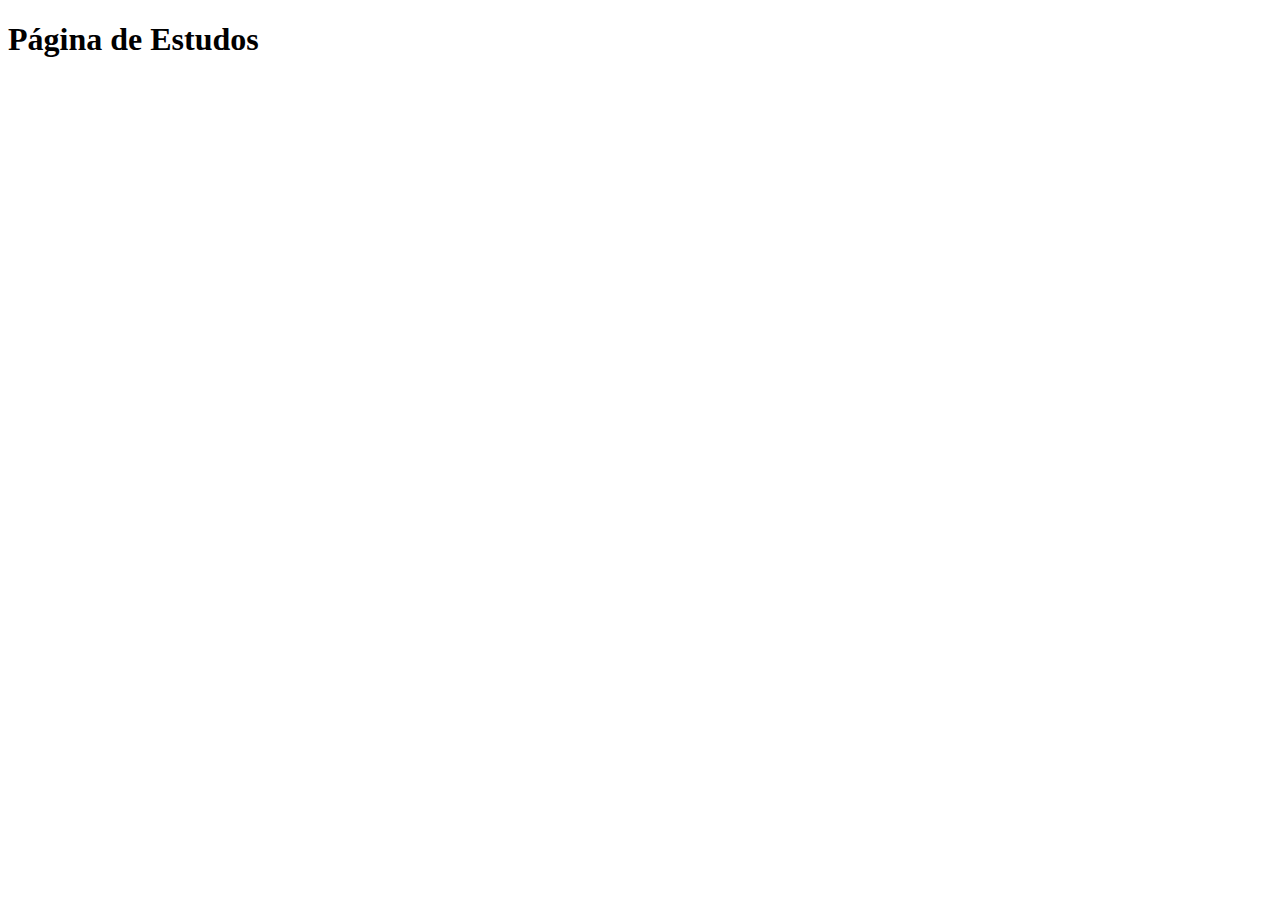
<file: index.html>
<!DOCTYPE html>
<html lang="pt-br">
<head>
    <meta charset="UTF-8">
    <meta name="viewport" content="width=device-width, initial-scale=1.0">
    <title>Formulários</title>
</head>
<body>
    <h1>Página de Estudos</h1>
</body>
</html>
</file>
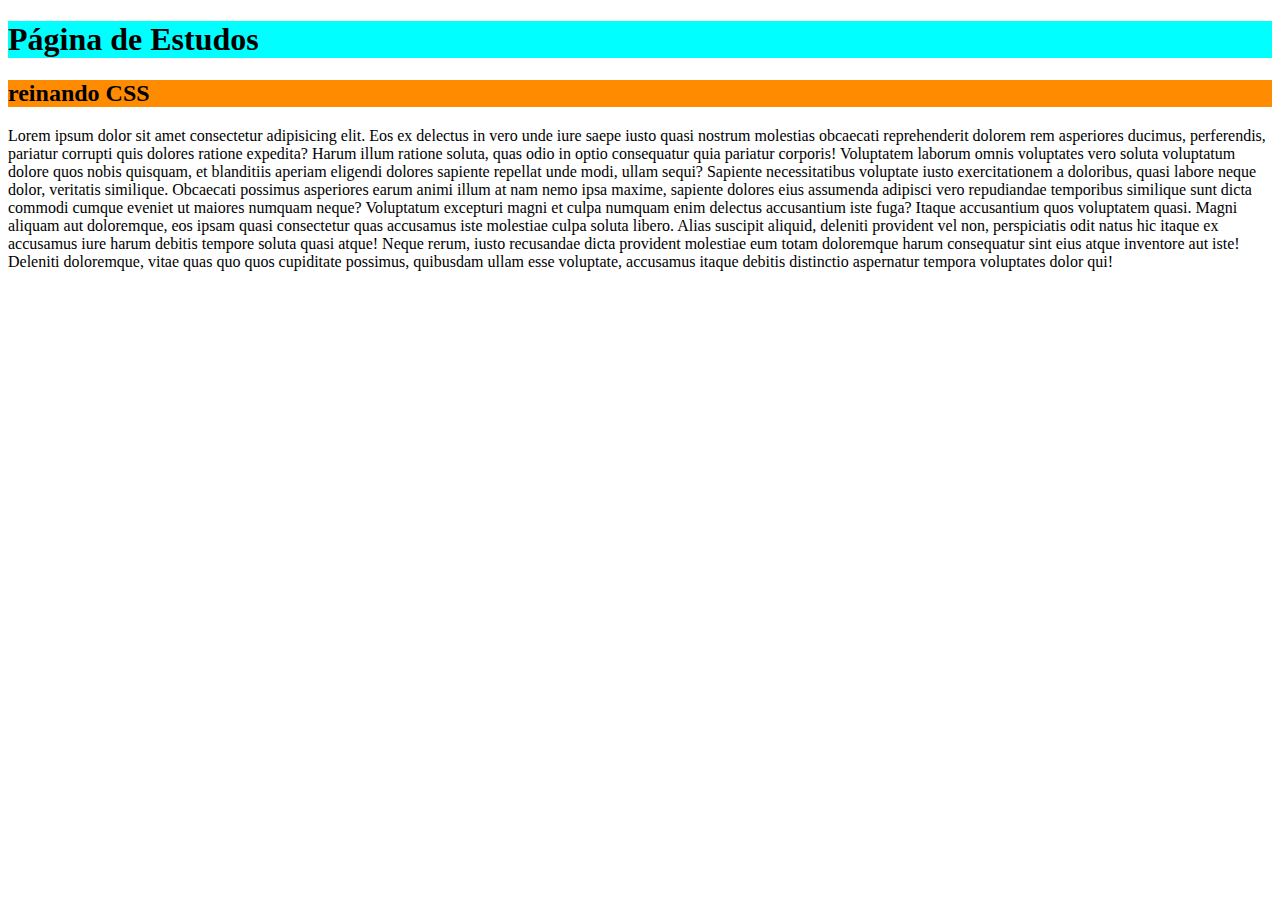
<file: exemplo_aula/index.html>
<!DOCTYPE html>
<html lang="pt-br">
<head>
    <meta charset="UTF-8">
    <meta name="viewport" content="width=device-width, initial-scale=1.0">
    <title>Pagona de estudos css</title>
    <link rel="stylesheet" href="estilo.css">
</head>
<body>
    <h1>Página de Estudos</h1>
    <h2>reinando CSS</h2>
    <p>Lorem ipsum dolor sit amet consectetur adipisicing elit. 
        Eos ex delectus in vero unde iure saepe iusto quasi nostrum 
        molestias obcaecati reprehenderit dolorem rem asperiores ducimus, 
        perferendis, pariatur corrupti quis dolores ratione expedita? Harum 
        illum ratione soluta, quas odio in optio consequatur quia pariatur corporis! 
        Voluptatem laborum omnis voluptates vero soluta voluptatum dolore quos nobis 
        quisquam, et blanditiis aperiam eligendi dolores sapiente repellat unde modi, 
        ullam sequi? Sapiente necessitatibus voluptate iusto exercitationem a doloribus, 
        quasi labore neque dolor, veritatis similique. Obcaecati possimus asperiores earum
         animi illum at nam nemo ipsa maxime, sapiente dolores eius assumenda adipisci vero 
         repudiandae temporibus similique sunt dicta commodi cumque eveniet ut maiores 
         numquam neque? Voluptatum excepturi magni et culpa numquam enim delectus 
         accusantium iste fuga? Itaque accusantium quos voluptatem quasi. Magni 
         aliquam aut doloremque, eos ipsam quasi consectetur quas accusamus iste 
         molestiae culpa soluta libero. Alias suscipit aliquid, deleniti provident 
         vel non, perspiciatis odit natus hic itaque ex accusamus iure harum debitis 
         tempore soluta quasi atque! Neque rerum, iusto recusandae dicta provident 
         molestiae eum totam doloremque harum consequatur sint eius atque inventore
          aut iste! Deleniti doloremque, vitae quas quo quos cupiditate possimus, 
          quibusdam ullam esse voluptate, accusamus itaque debitis distinctio aspernatur 
          tempora voluptates dolor qui!</p>
</body>
</html>
</file>
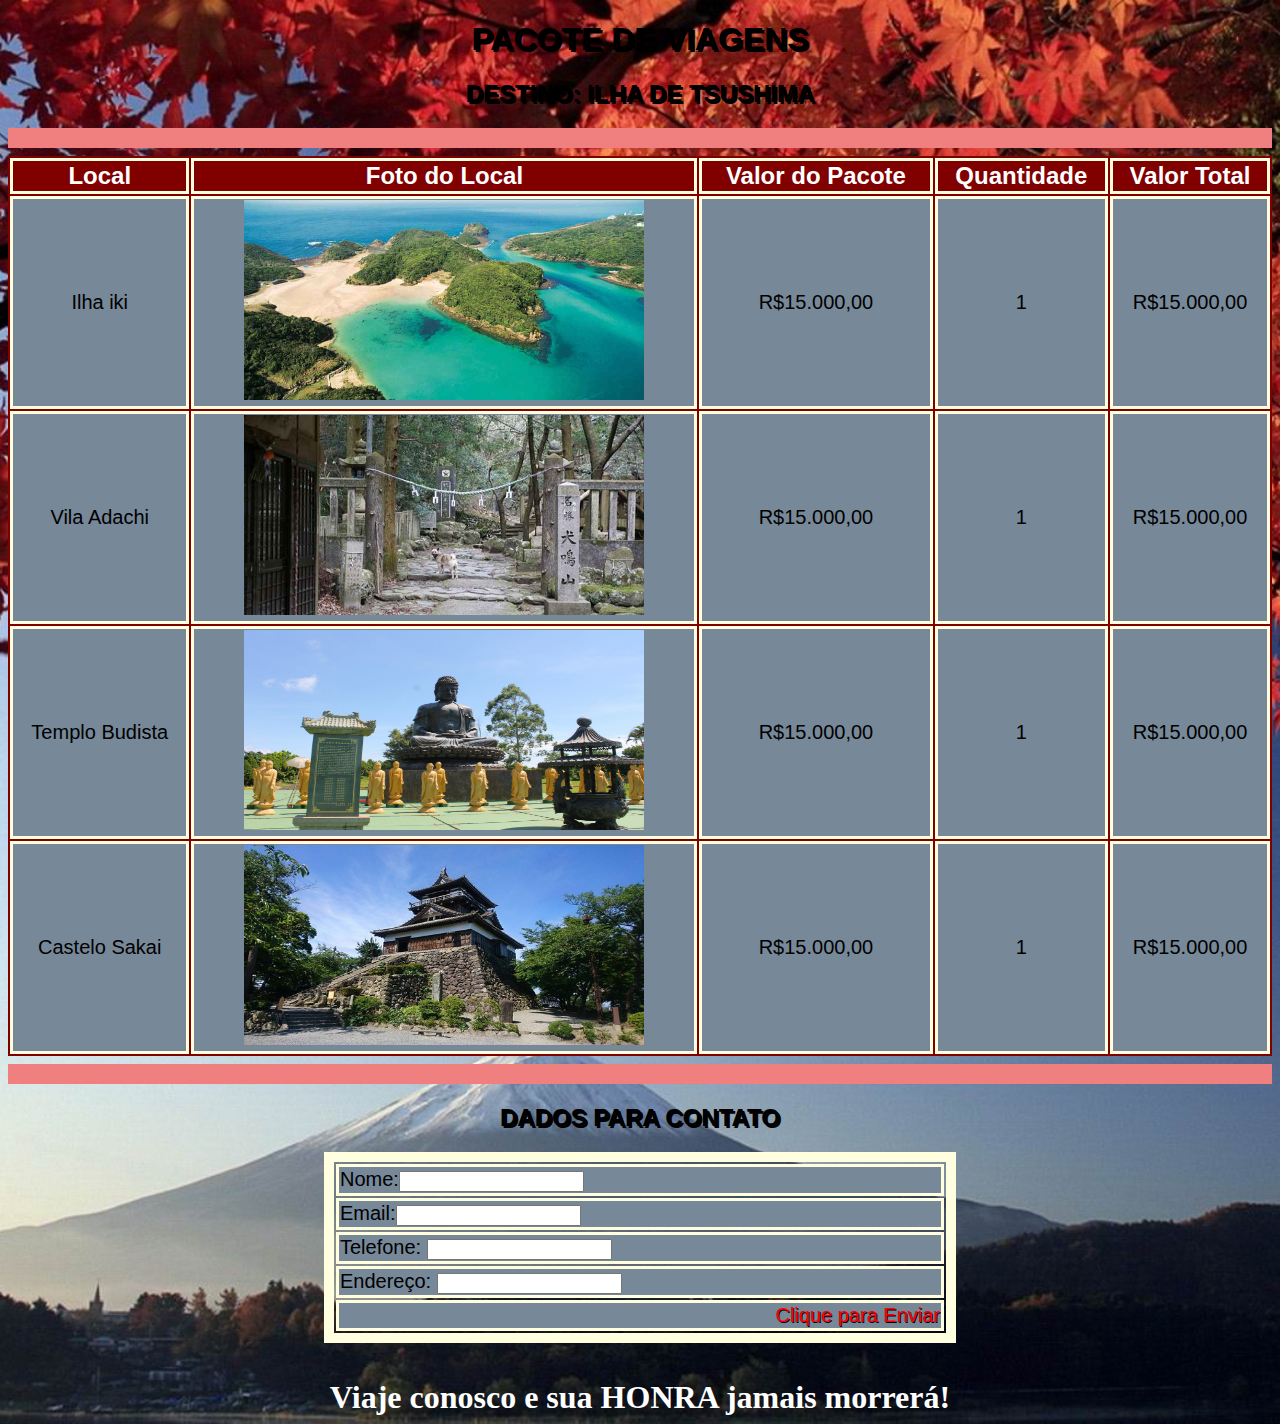
<file: pacote_de_viagens/index.html>
<!DOCTYPE html>
<html lang="pt-br">
<head>
    <meta charset="UTF-8">
    <meta name="viewport" content="width=device-width, initial-scale=1.0">
    <title>Pacote de Viagens - Tsushima</title>
    <link rel="stylesheet" href="css/estilo.css">
</head>
<body>
    <h1>PACOTE DE VIAGENS</h1>
    <h2>DESTINO: ILHA DE TSUSHIMA</h2>
    <hr>
    <table width=100% id="tabela">
        <th>Local</th>
        <th>Foto do Local</th>
        <th>Valor do Pacote</th>
        <th>Quantidade</th>
        <th>Valor Total</th>
        <tr>
            <td>Ilha iki</td>
            <td><img src="imagens/img01.jpg"></td>
            <td>R$15.000,00</td>
            <td>1</td>
            <td>R$15.000,00</td>
        </tr>
        <tr>
            <td>Vila Adachi</td>
            <td><img src="imagens/img02.jpg"></td>
            <td>R$15.000,00</td>
            <td>1</td>
            <td>R$15.000,00</td>
        </tr>
        <tr>
            <td>Templo Budista</td>
            <td><img src="imagens/img03.jpg"></td>
            <td>R$15.000,00</td>
            <td>1</td>
            <td>R$15.000,00</td>
        </tr>
        <tr>
            <td>Castelo Sakai</td>
            <td><img src="imagens/img04.jpg"></td>
            <td>R$15.000,00</td>
            <td>1</td>
            <td>R$15.000,00</td>
        </tr>

    </table>
    <hr>
    <h2>DADOS PARA CONTATO</h2>
    <table id="contato">
        <tr>
            <td>Nome:<input type="text"></td>
        </tr>

        <tr>
            <td>Email:<input type="email" name="email"></td>
        </tr>

        <tr>
            <td>Telefone: <input type="tel" name="tel"></td>
        </tr>

        <tr>
            <td>Endereço: <input type="text" name="end" ></td>
        </tr>
        <tr>
            <td id="botao">Clique para Enviar</td>
        </tr>
    </table>
    <br><br>

    <footer>Viaje conosco e sua HONRA jamais morrerá!</footer>


</body>
</html>
</file>
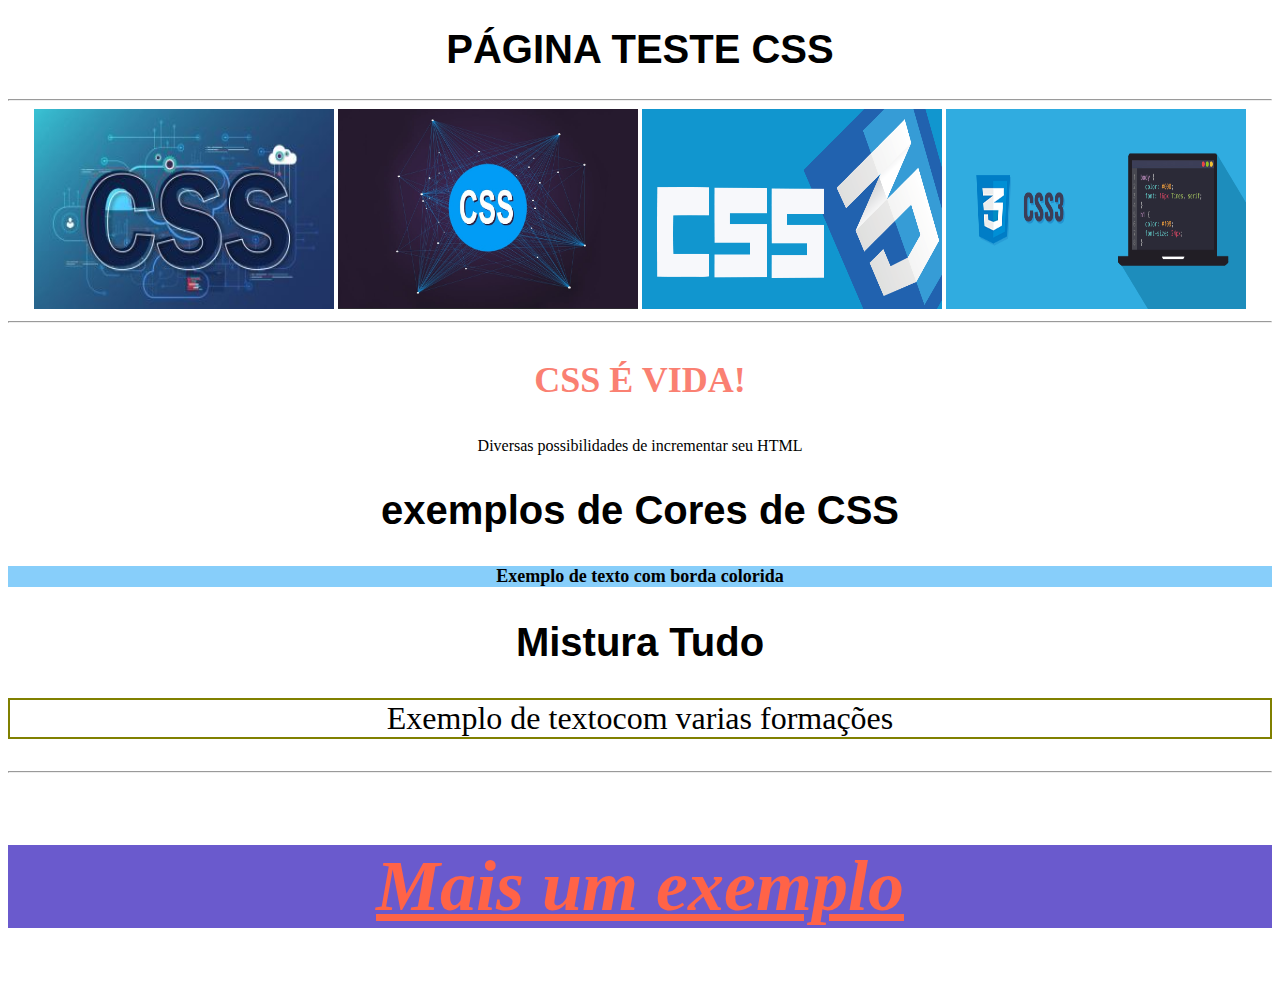
<file: css2.html>
<!DOCTYPE html>
<html lang="pt-br">
<head>
    <meta charset="UTF-8">
    <meta name="viewport" content="width=device-width, initial-scale=1.0">
    <title>Página css Teste</title>
    <!-- chamo qual arquivo do css -->
    <link rel="stylesheet" href="css/estilo.css">
</head>
<body>
    <h1>PÁGINA TESTE CSS</h1>
    <hr>
    <nav>
        <!-- as imagens -->
        <img src="imagens/css01.jpg">
        <img src="imagens/css02.jpg">
        <img src="imagens/css03.png">
        <img src="imagens/css04.png">
    </nav>
    <hr>
    <!-- todas as escritas que a gente vai personalizar depois -->
    <p id="css">CSS É VIDA!</p>
    <p>Diversas possibilidades de incrementar seu HTML</p>
    <h2> exemplos de Cores de CSS</h2>
    <p id="fundo">Exemplo de texto com borda colorida</p>
    <h2>Mistura Tudo</h3>
    <p id="mistura1">Exemplo de textocom varias formações</p>
    <hr>
    <p id="mistura2">Mais um exemplo</p>
</body>
</html>
</file>
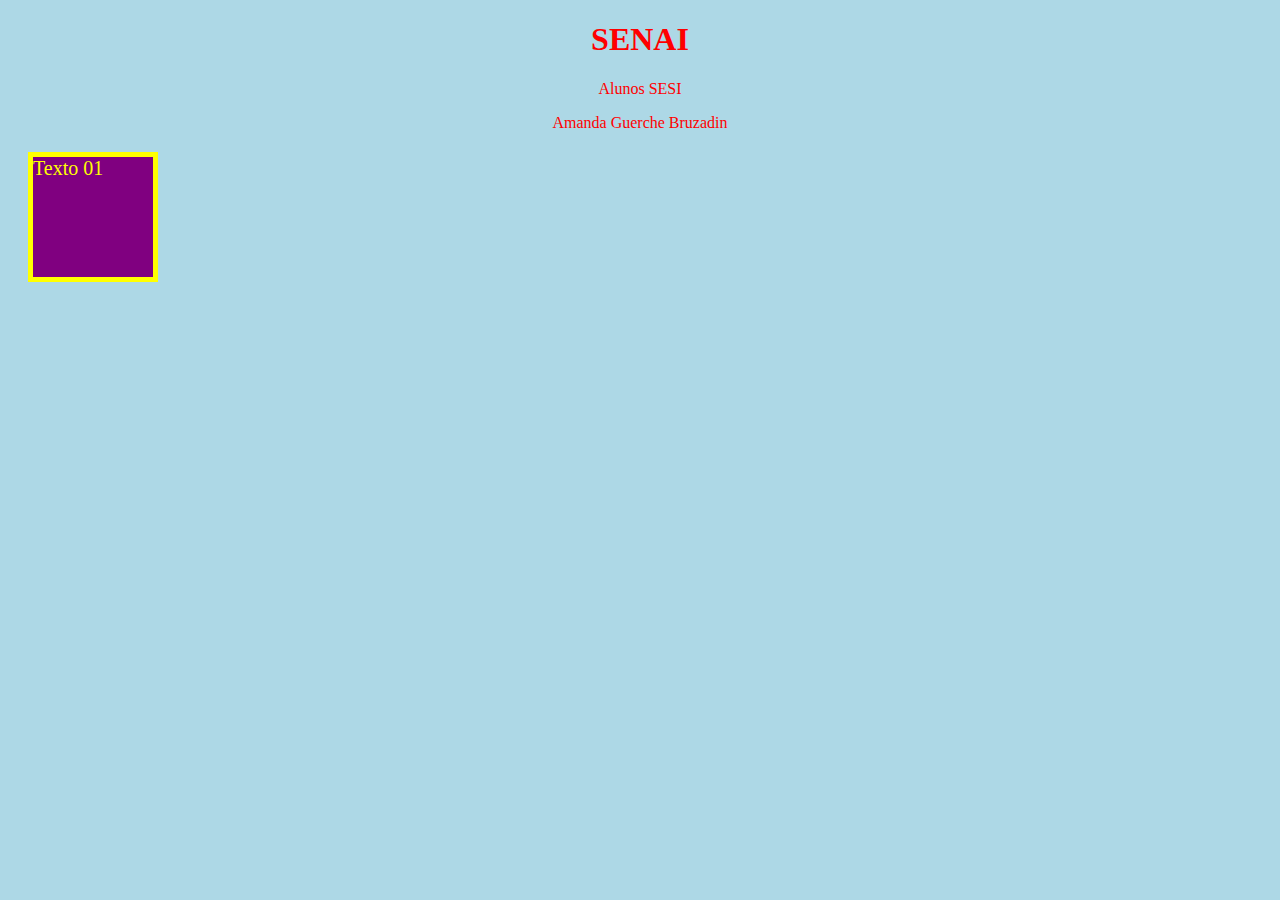
<file: estudos_css.html>
<!DOCTYPE html>
<html lang="pt-br">

<head>
    <meta charset="UTF-8">
    <meta name="viewport" content="width=device-width, initial-scale=1.0">
    <title>Estudos CSS</title>
    <style>
        /* *{
          
        } */

        body {
            background-color: lightblue;
        }

        /* h1 {
            color: white;
            text-align: center;
        }

        p {
            font-size: 20px;
        } */

        h1, h2, p{
            text-align: center;
            color: red;
        }

        .centralizado {
            text-align: center;
            color:red;
        }

        #para1{
            background-color:purple;
            width: 120px;
            height: 120px;
            border: 5px solid yellow;
            margin: 20px;
            color:yellow;
            font-size: 20px;
        }
    </style>
</head>

<body>
    <h1>SENAI</h1>
    <p>Alunos SESI</p>
    <p class="centralizado">Amanda Guerche Bruzadin</p>
    <div id="para1">
        Texto 01
    </div>
</body>

</html>
</file>
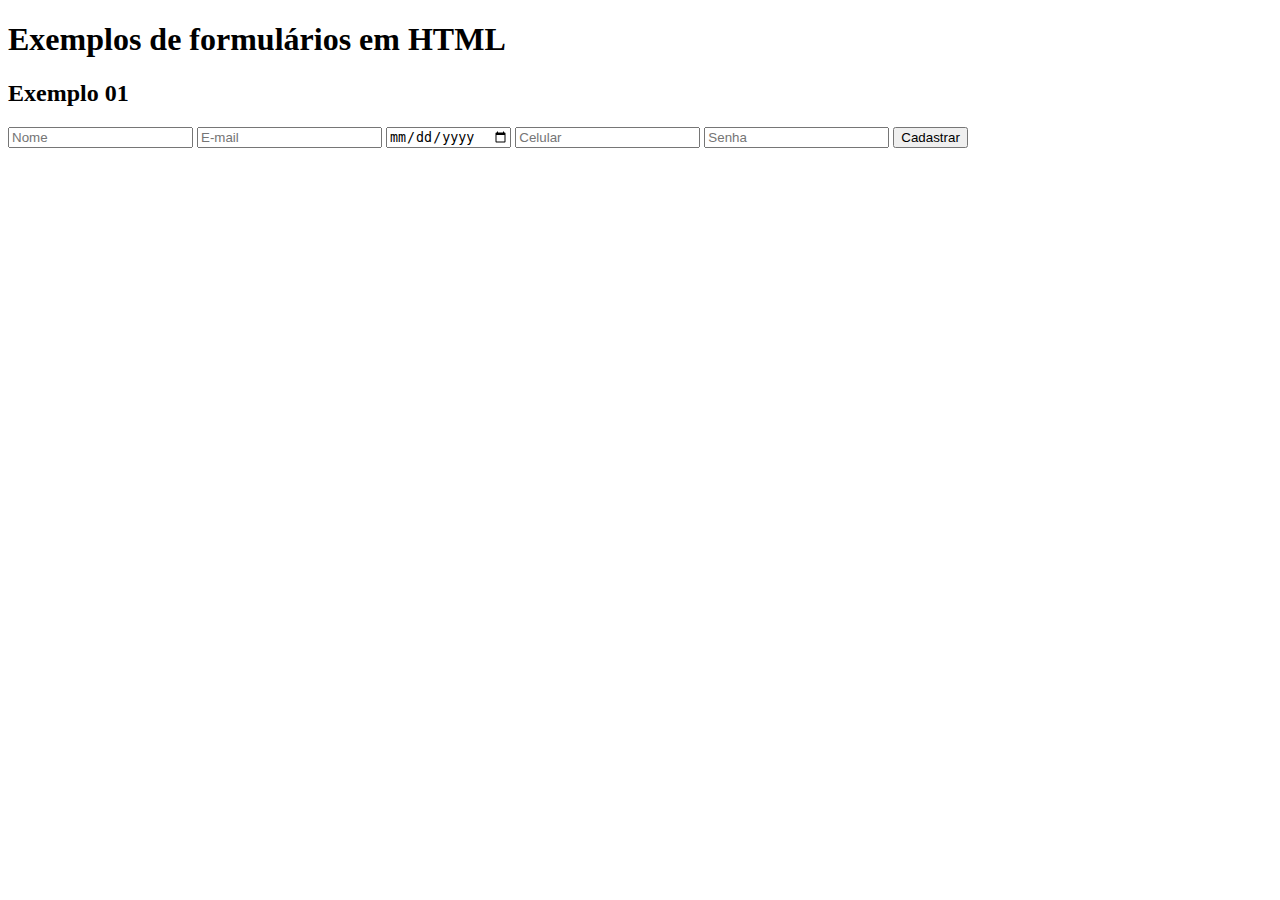
<file: formulario.html>
<!DOCTYPE html>
<html lang="pt-br">
<head>
    <meta charset="UTF-8">
    <meta name="viewport" content="width=device-width, initial-scale=1.0">
    <title>Formulário Provas</title>
</head>
<body>
    <h1>Exemplos de formulários em HTML</h1>
    <h2>Exemplo 01</h2>
    <form>
        <input type="text" placeholder="Nome" name="nome">
        <input type="email" placeholder="E-mail" name="email">
        <input type="date" name="aniversario">
        <input type="tel" placeholder="Celular" name="celular">
        <input type="password" placeholder="Senha" name="senha">
        <button type="submit">Cadastrar</button>

    </form>
</body>
</html>
</file>
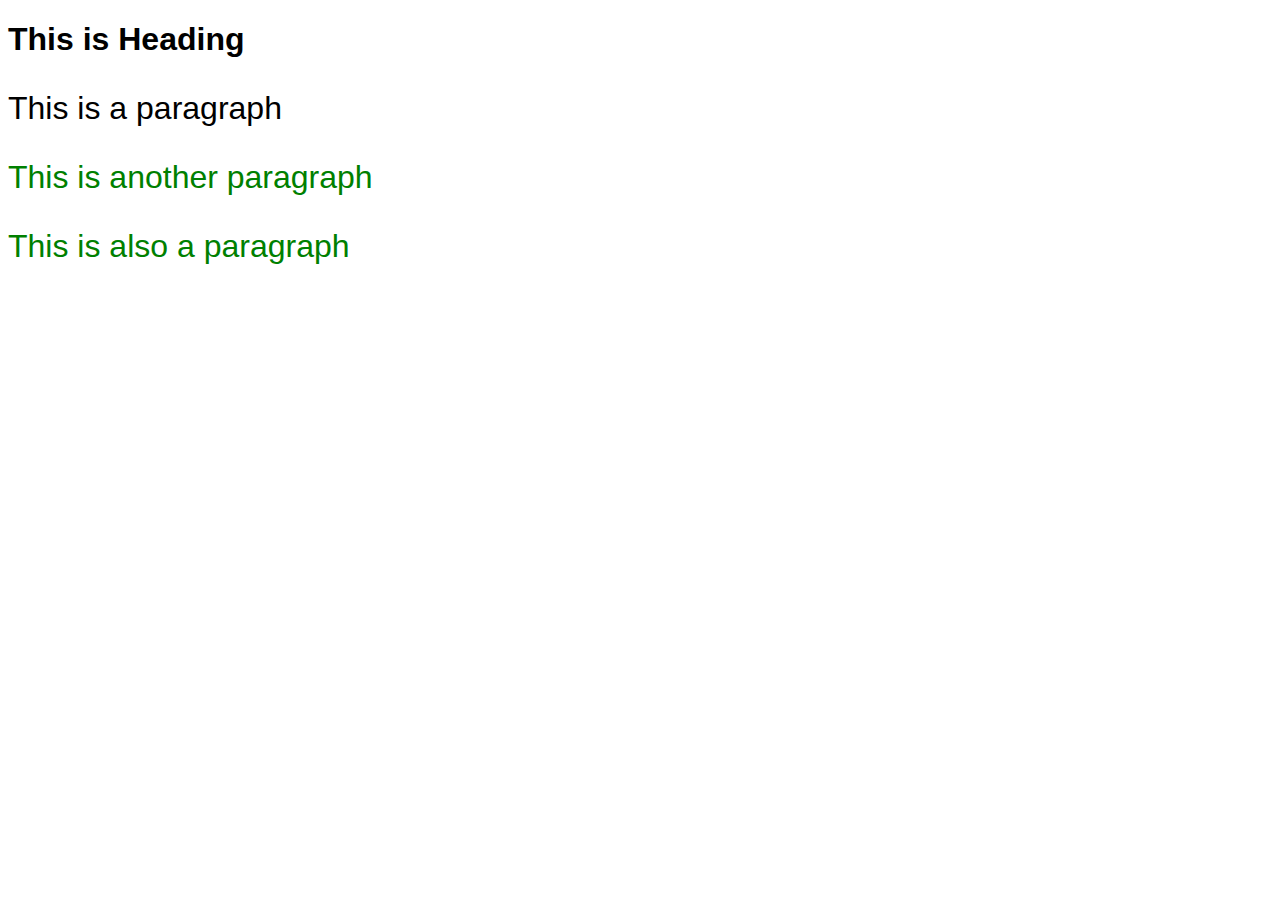
<file: index3.html>
<!DOCTYPE html>
<html lang="pt-br">
<head>
    <meta charset="UTF-8">
    <meta name="viewport" content="width=device-width, initial-scale=1.0">
    <title>Atividade</title>

    <style>
        .colortext{
            color: green;
        }
          p, h1 { font-size: 32px;
            font-family: Arial, Helvetica, sans-serif;
          }
        
    </style>
</head>
<body>
    <h1>This is Heading</h1>
    <p>This is a paragraph</p>
    <p class="colortext">This is another paragraph</p>
    <p class="colortext">This is also a paragraph</p>
    
</body>
</html>
</file>
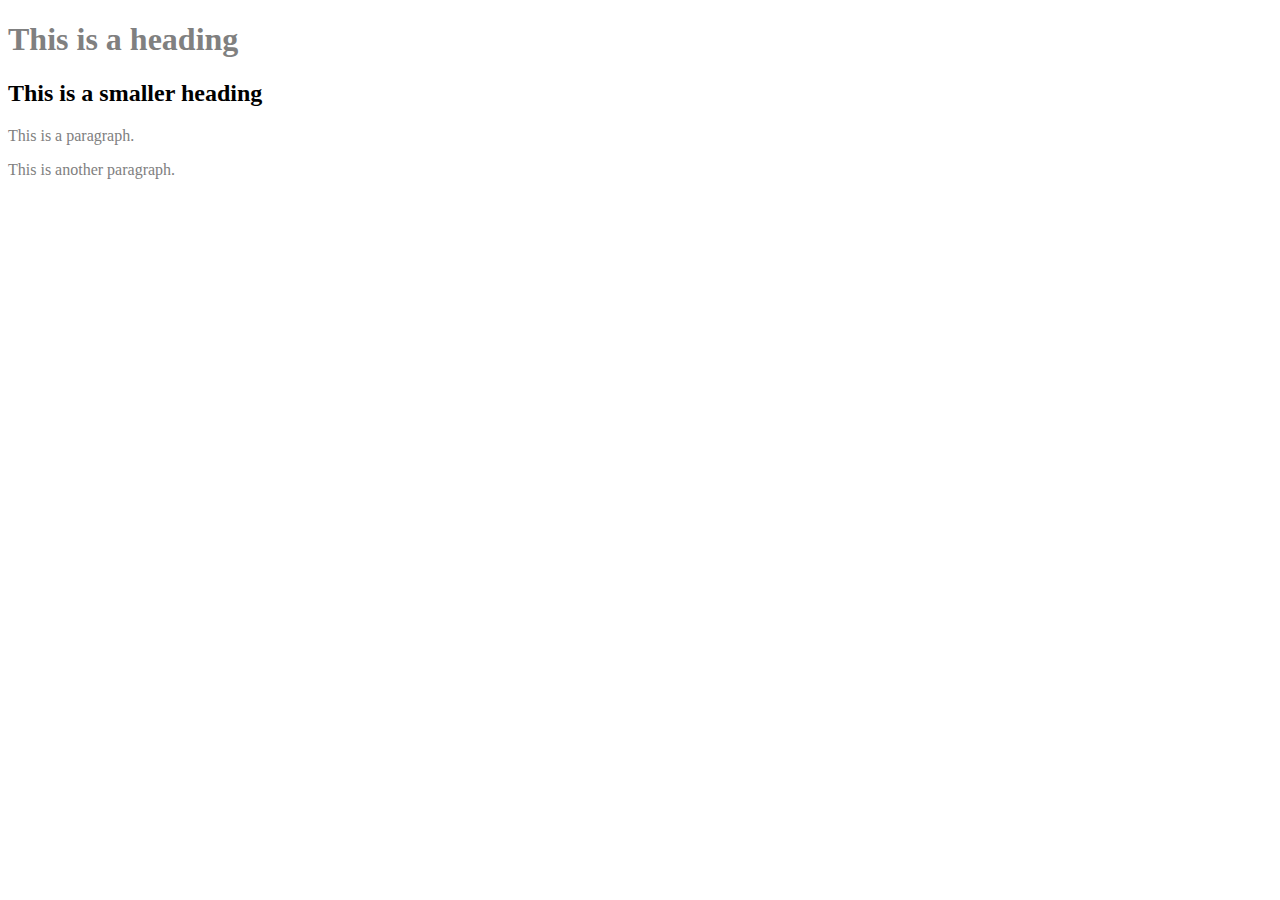
<file: index4.html>
<!DOCTYPE html>
<html lang="pt-br">
<head>
    <meta charset="UTF-8">
    <meta name="viewport" content="width=device-width, initial-scale=1.0">
    <title>ati</title>
    <style>
        p, h1{
            color: gray;
        }
    </style>
</head>
<body>
    
<h1>This is a heading</h1>
<h2>This is a smaller heading</h2>
<p>This is a paragraph.</p>
<p>This is another paragraph.</p>

</body>
</html>
</file>
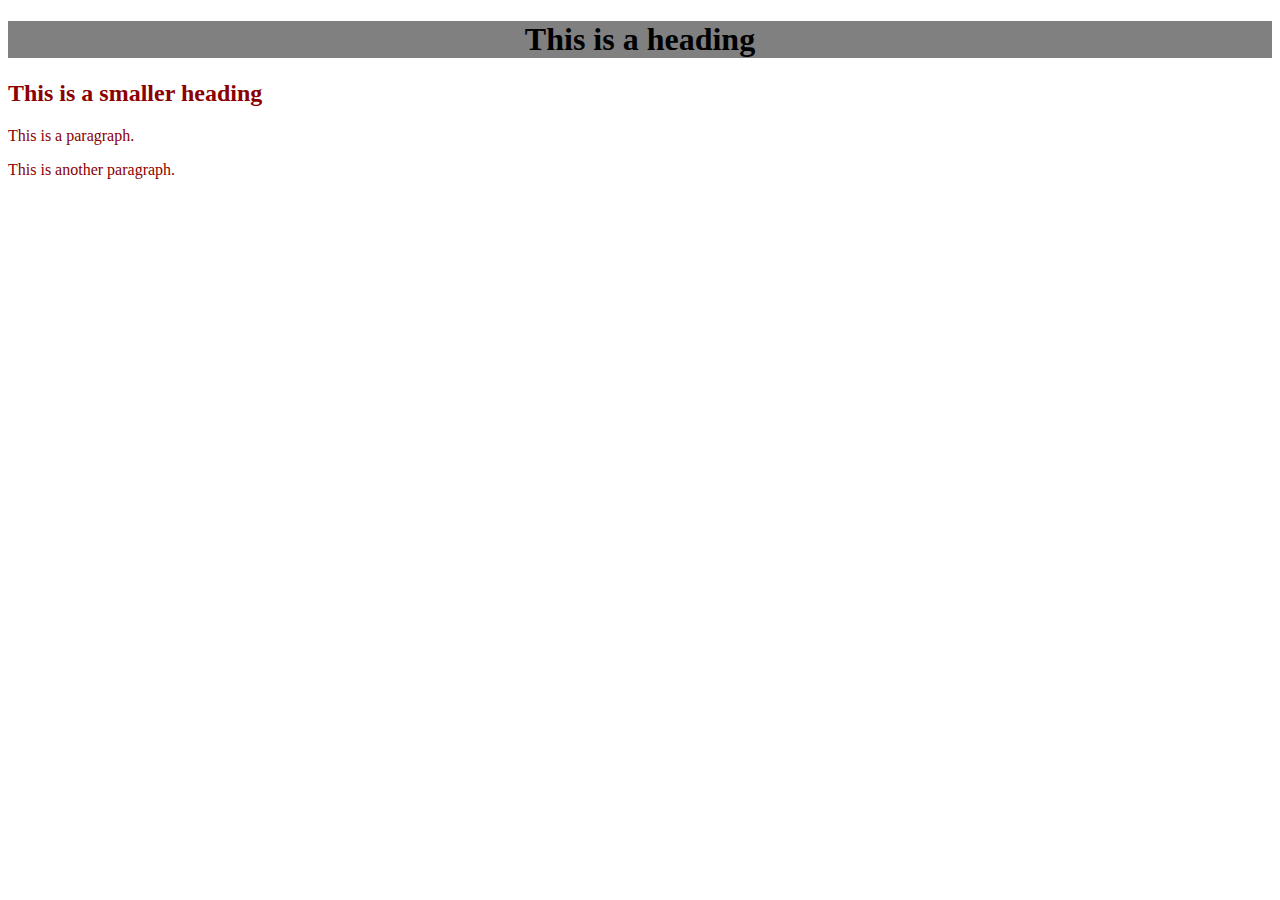
<file: index5.html>
<!DOCTYPE html>
<html lang="pt-br">

<head>
    <meta charset="UTF-8">
    <meta name="viewport" content="width=device-width, initial-scale=1.0">
    <title>Atividade</title>

    <style>
        p,
        h2 {
            color: darkred;
        }

        h1 {
            text-align: center;
            background-color: gray;
        }
    </style>
</head>

<body>

    <h1>This is a heading</h1>
    <h2>This is a smaller heading</h2>
    <p>This is a paragraph.</p>
    <p>This is another paragraph.</p>

</body>

</html>
</file>
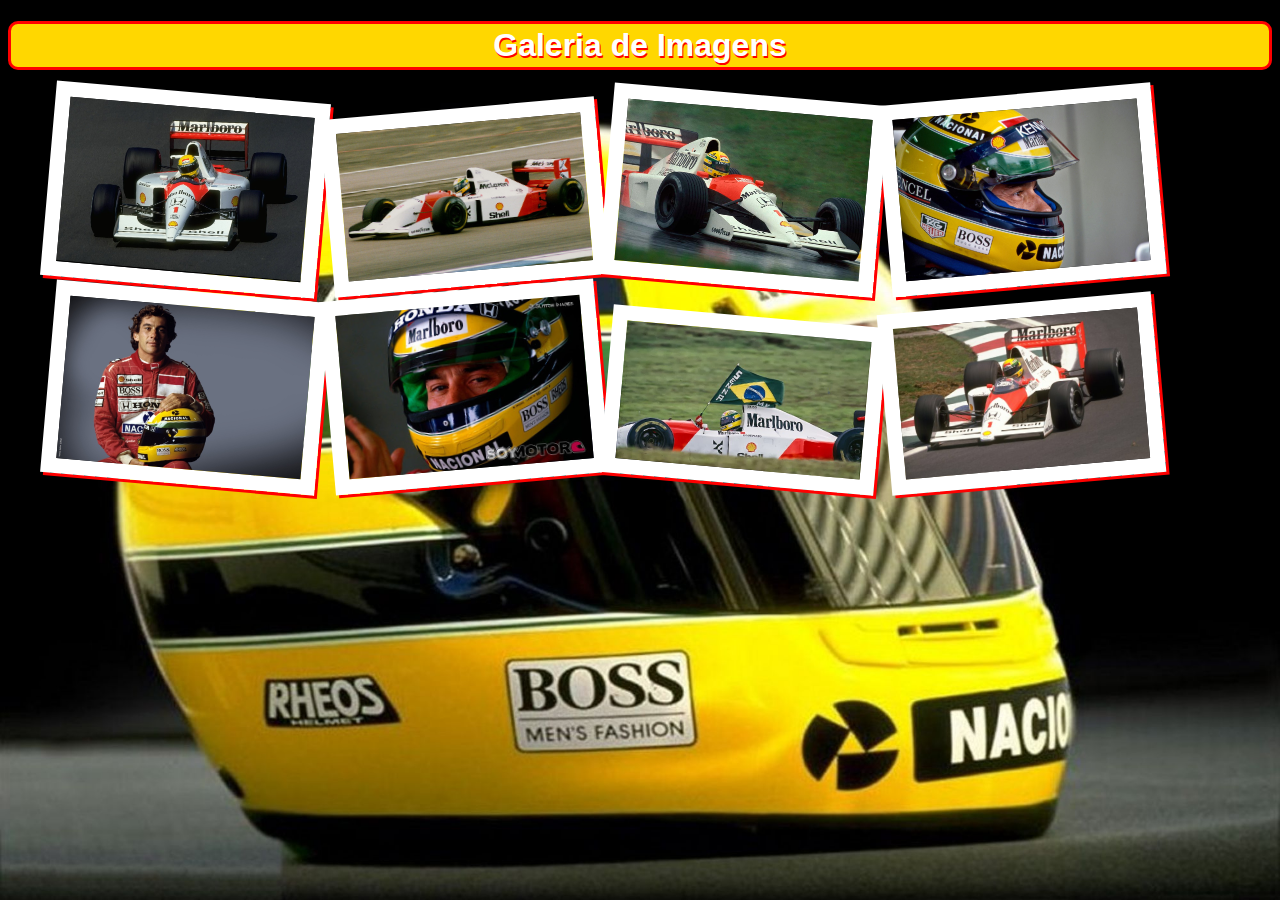
<file: galeria/galeria.html>
<!DOCTYPE html>
<html lang="pt-br">
<head>
    <meta charset="UTF-8">
    <meta name="viewport" content="width=device-width, initial-scale=1.0">
    <title>Galeria F1</title>
    <link rel="stylesheet" href="css/estilo.css">
</head>
<body>
    <h1>Galeria de Imagens</h1>
    <!-- Lista não ordenada -->
    <ul>
        <!-- Trabalho com duas classes - imagens e rotação -->
        <img class="imagem rotacao1" src="imagens/image1.jpg">
        <img class="imagem rotacao2" src="imagens/image2.jpg">
        <img class="imagem rotacao1" src="imagens/image3.jpg">
        <img class="imagem rotacao2" src="imagens/image4.jpg">
        <img class="imagem rotacao1" src="imagens/image5.jpg">
        <img class="imagem rotacao2" src="imagens/image6.jpg">
        <img class="imagem rotacao1" src="imagens/image7.jpg">
        <img class="imagem rotacao2" src="imagens/image8.jpg">
    </ul>
</body>
</html>
</file>
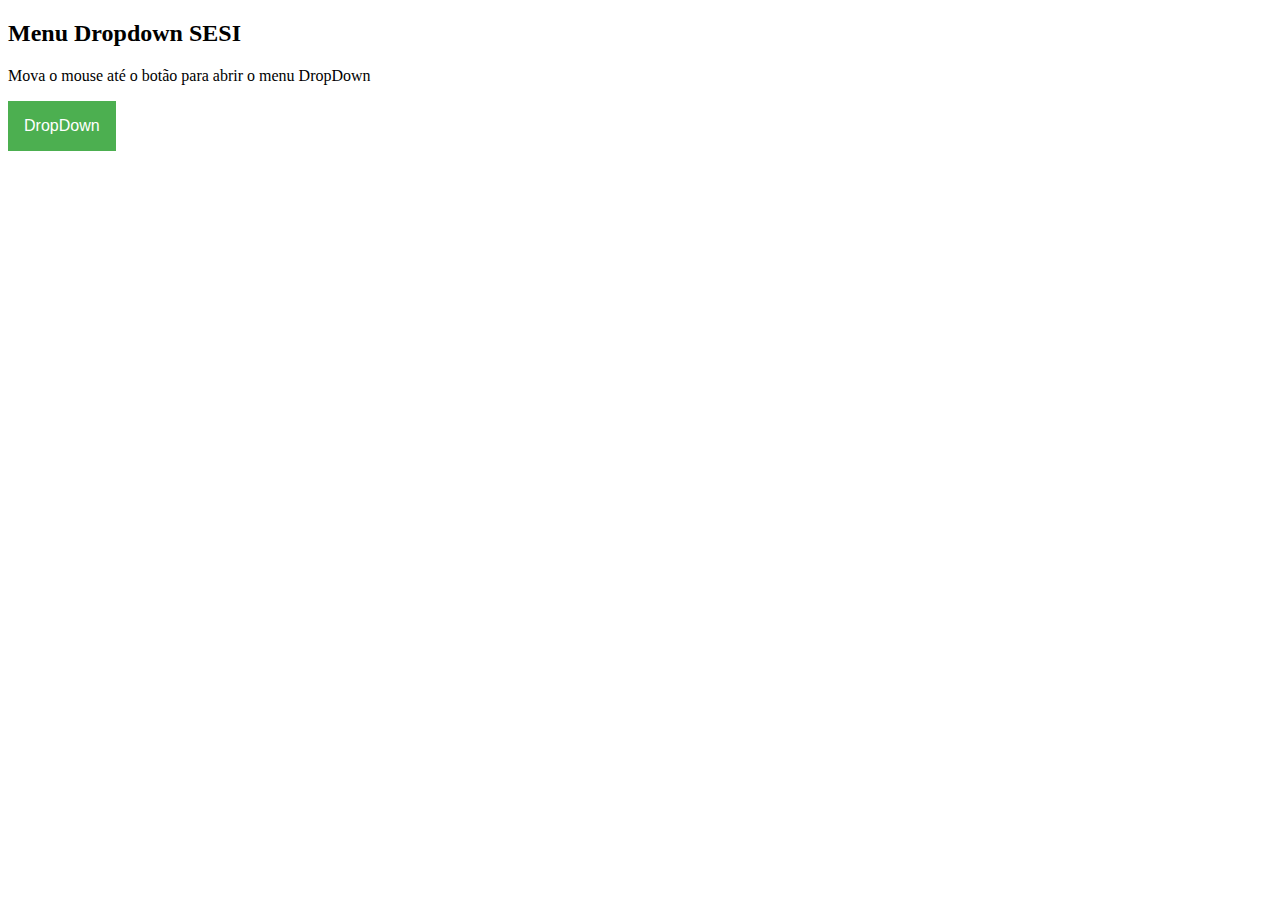
<file: menu/menudropdown.html>
<!DOCTYPE html>
<html lang="pt-br">
<head>
    <meta charset="UTF-8">
    <meta name="viewport" content="width=device-width, initial-scale=1.0">
    <title>menuDropdown</title>
    <style>
        .dropbtn{
            background-color: #4CAF50;
            color: white;
            padding: 16px;
            font-size: 16px;
            border: none;
            cursor: pointer;
        }

        .dropdown{

            position: relative;
            display: inline-block;
        }

        .dropdown-conteudo{
            display: none;
            position: absolute;
            background-color: #f9f9f9;
            min-width: 160px;
            box-shadow: 0 8px 0 rgb(from 0, 0, 0, 0.2);
            z-index: 1;
        }

        .dropdown-conteudo a {
            color: black;
            padding: 12px 16px;
            text-decoration: none;
            display: block;
        }

        .dropdown-conteudo a:hover{
            background-color: #f1f1f1;
        }

        .dropdown:hover .dropdown-conteudo{
            display: block;
        }

        .dropdown:hover .dropbtn{
            background-color: #3e8e41;
        }



    </style>
</head>
<body>
    <h2>Menu Dropdown SESI</h2>
    <p>Mova o mouse até o botão para abrir o menu DropDown</p>
    <div class="dropdown">
        <button class="dropbtn">DropDown</button>
        <div class="dropdown-conteudo">
            <a href="#">Link 1</a>
            <a href="#">Link 2</a>
            <a href="#">Link 3</a>
        </div>

    </div>
    
    
</body>
</html>
</file>
<file: exemplo_aula/estilo.css>
h1{
    background-color: aqua;
}

h2{
    background-color: darkorange;
}

body{
    background-image: url(https://sp.senai.br/images/senai.svg);
    background-repeat: no-repeat;
    background-position: right top;
    background-attachment: fixede;
}
</file>
<file: pacote_de_viagens/css/estilo.css>
body{
    background-image: url("../imagens/japao.jpg");
    background-repeat: no-repeat;
    background-position: top;
    background-size: cover;
    text-align: center;
}

img {
    width: 400px;
    height: 200px;
}

h1, h2{
    font-family:Arial, Helvetica, sans-serif;
    font-size: lightcoral;
    text-shadow: black 2px 2px;
}

#contato{
    text-align: left;
    font-size: 30px;
    border-style: solid;
    border-color: lightyellow;
    border-width: 10px;
    width: 50%;
    margin: auto;
}

#tabela{
    border-style: solide;
    background-color: maroon;
    border-color: lightyellow;
    font-size: 24px;
    color: white;
}

th{
    border-style: solid;
    background-color: maroon;
    border-color: lightyellow;
    font-family: Arial, Helvetica, sans-serif;
    font-size: 24px;
    color: white;
}

td{
    border-style: solid;
    background-color: lightslategray;
    border-color: lightyellow;
    font-family: Arial, Helvetica, sans-serif;
    font-size: 20px;
    color: black
}

#botao {
    color: red;
    text-shadow: black 1px 1px;
    text-align: right;

}

hr{
    border: 10px solid lightcoral;
}

footer{
    font-family: cursive;
    font-size: xx-large;
    font-weight: bolder;
    color: white;
}
</file>
<file: css/estilo.css>
body{
    text-align: center;
}

p{
    font-family: Verdana, Geneva, Tahoma, sans-serifs;
}

h1, h2{
    font-size: 40px;
    font-family: Verdana, Geneva, Tahoma, sans-serif;
}

img{
    width: 300px;
    height: 200px;
}


/* tudo com # é id, puxa do css2 */
#css{
    font-size: 36px;
    color: salmon;
    font-weight: bold;
}
/* muda o fundo */
#fundo{
    background-color: lightskyblue;
    font-size: large;
    font-weight: bolder;

}
/* a borda das caixas de texto */
#borda{
    border:solid;
    border-color: olive;
    font-size: 32px;
}

/* estiliza a mistura um */
#mistura1{
    border: 2px solid olive;
    font-size: 32px;
}
/* mesma coisa mas com o resto de cima */
#mistura2{
    background-color: slateblue;
    font-size: 72px;
    font-weight: bolder;
    font-style: italic;
    border-color: olive;
    color: tomato;
    text-decoration: underline;

}
</file>
<file: galeria/css/estilo.css>
body{
    background-image: url('../imagens/capacete-ayrton-senna-senna.jpg');
    background-size: cover;
    background-attachment: fixed;
}

h1 {
    text-align: center;
    text-shadow: red 1px 2px;
    color: white;
    font-family: Verdana, Geneva, Tahoma, sans-serif;
    background-color: gold;
    border: red solid;
    border-radius: 10px;
    padding: 3px;
}

.imagem {
    border: 15px solid white;
    width: 20%;
    height: 20%;
    box-shadow: 3px 3px red;
    position: relative;
    transition: linear  0.25s;
}

.rotacao1 {
    transform: rotate(5deg);
}

.rotacao2{
    transform: rotate(-5deg);
}

.imagem:hover{
    transform: rotate(0deg) scale(1.5);
}
</file>
